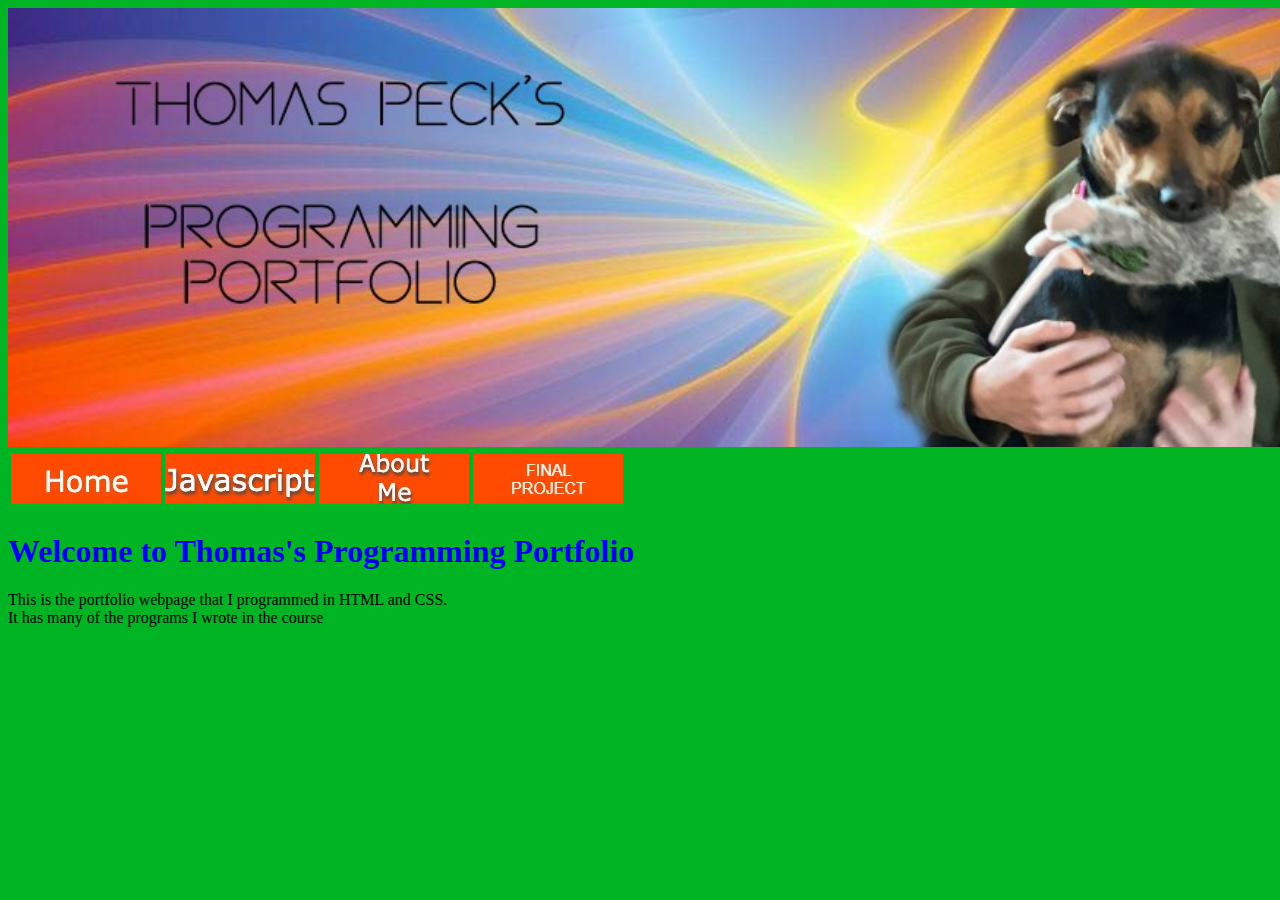
<file: index.html>
<!DOCTYPE html>
<html lang="en">
<head>
    <meta charset="UTF-8">
    <meta name="viewport" content="width=device-width, initial-scale=1.0">
    <title>Thomas P. Programming Portfolio</title>
    <link rel="stylesheet" href="style.css">

</head>
<style>
    #banner{
        width: 1500px;
    }
</style>
<body>
    <img id="banner" src="peck_ban.jpg">
    <table>
        <tbody>
            <td> <a href="index.html"> <img src="home.jpg"></a> </td>
            <td> <a href="javascript.html"> <img src="javascript.jpg"></a> </td>
            <td> <a href="about.html"><img src="aboutme.jpg"></a> </td>
            <td> <a href="finalproject.html"><img src="FINAL.jpg"></a> </td>
        </tbody>
    </table>
    <h1>Welcome to Thomas's Programming Portfolio</h1>
        This is the portfolio webpage that I programmed 
        in HTML and CSS. <br>
        It has many of the programs I wrote in the course<br><br>
</body>
</html>
</file>
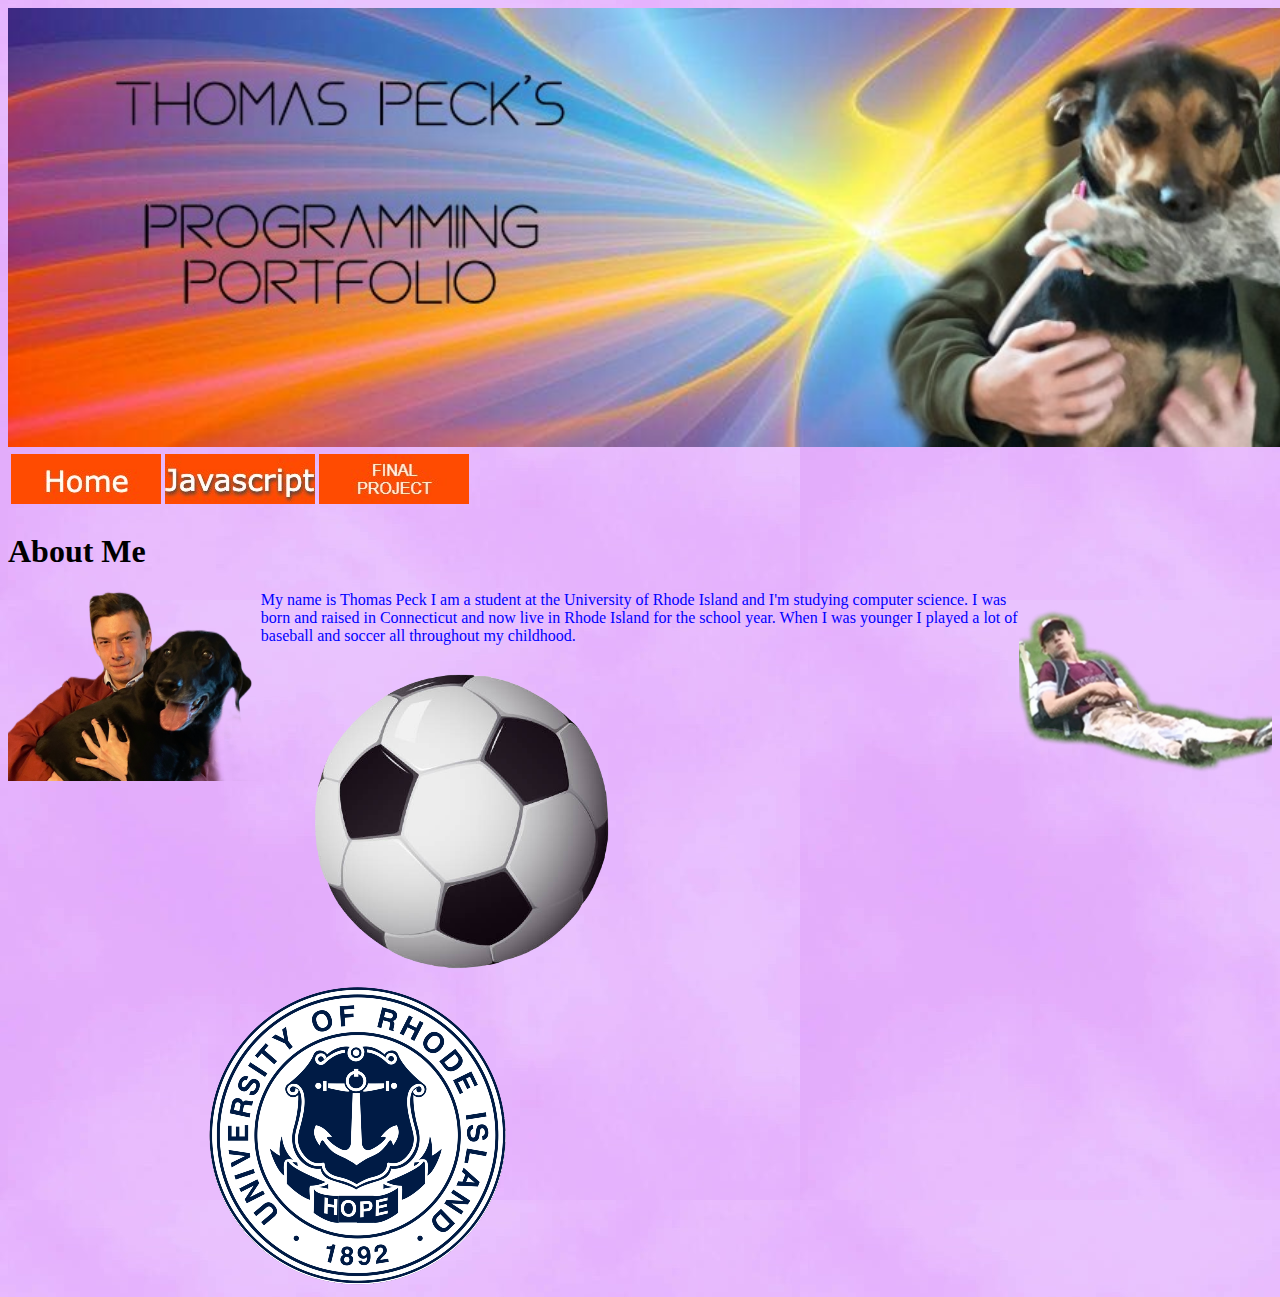
<file: about.html>
<!DOCTYPE html>
<html lang="en">
<head>
    <meta charset="UTF-8">
    <meta name="viewport" content="width=device-width, initial-scale=1.0">
    <title>About me</title>
</head>
<style>
    #banner{
        width: 1500px;
    }
    #me {
        width: 20%;
        float: left;
    }
    #me2 {
        width: 20%;
        float: right;
    }
    #soccer {
        margin-top: 10px;
        margin-left: 50px;
        margin-right: 50px;
    }
    #uri {
        margin-top: 10px;
        margin-right: 10px;
        margin-left: 200px;
    }
    body {
        background-image: url(backg.jpg);
    }
    p {
        color:rgb(0, 0, 255);
        
    }
</style>
<body>
    <img id="banner" src="peck_ban.jpg">
    <table>
        <tbody>
            <td> <a href="index.html"> <img src="home.jpg"></a> </td>
            <td> <a href="javascript.html"> <img src="javascript.jpg"></a> </td>
            <td> <a href="finalproject.html"><img src="FINAL.jpg"></a> </td>
        </tbody>
    </table>
    <h1>About Me</h1>
    <img id="me" src="me.png">
    <img id="me2" src="me2.png">
    <p>My name is Thomas Peck I am a student at the University of Rhode Island and I'm studying computer science. I was born and raised in Connecticut and now live in Rhode Island for the school year.
        When I was younger I played a lot of baseball and soccer all throughout my childhood.
   </p>
   <img id="soccer" src="soccer.png">
   <img id="uri" src="uri.png">
</body>
</html>
</file>
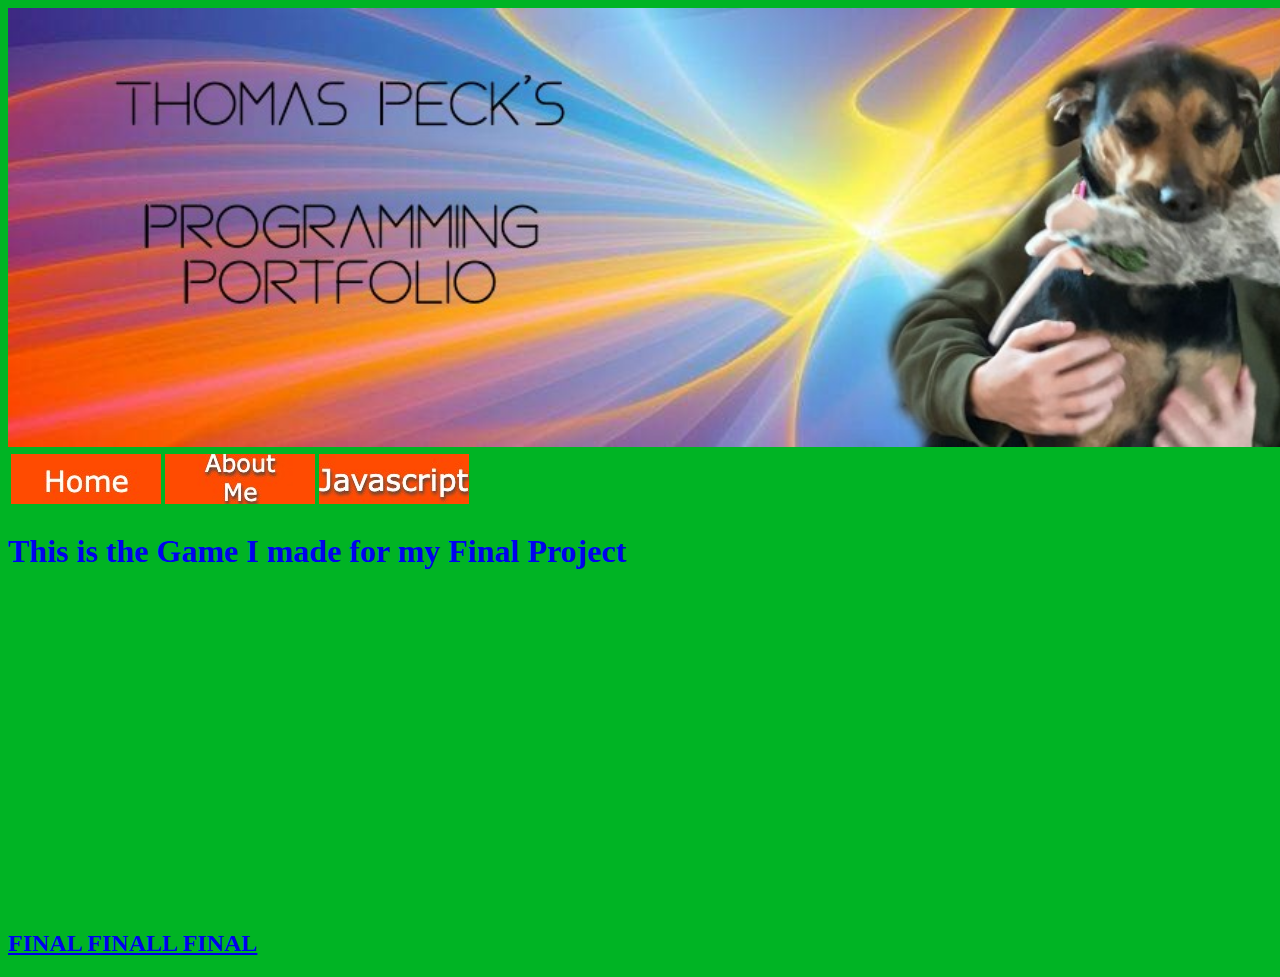
<file: finalproject.html>
<!DOCTYPE html>
<html lang="en">
<head>
    <meta charset="UTF-8">
    <meta name="viewport" content="width=device-width, initial-scale=1.0">
    <title>Javascript</title>
    <link rel="stylesheet" href="style.css">
</head>
<style>
    #banner{
        width: 1500px;
    }
</style>
<body>
    <img id="banner" src="peck_ban.jpg">
    <table>
        <tbody>
            <td> <a href="index.html"> <img src="home.jpg"></a> </td>
            <td> <a href="about.html"><img src="aboutme.jpg"></a> </td>
            <td> <a href="javascript.html"><img src="javascript.jpg"></a> </td>
        </tbody>
    </table>
    <h1>This is the Game I made for my Final Project</h1>
    <iframe width="560" height="315" src="https://www.youtube.com/embed/GdUIKRqikLs?si=9hnve72g5u5DzCxu" title="YouTube video player" frameborder="0" allow="accelerometer; autoplay; clipboard-write; encrypted-media; gyroscope; picture-in-picture; web-share" allowfullscreen></iframe>
    <h2><a href="https://www.khanacademy.org/computer-programming/final-finall-final/6016906798743552">FINAL FINALL FINAL</a></h2><script src="https://www.khanacademy.org/computer-programming/final-finall-final/6016906798743552/embed.js?editor=no&buttons=no&author=no&embed=yes"></script>
</body>
</html>
</file>
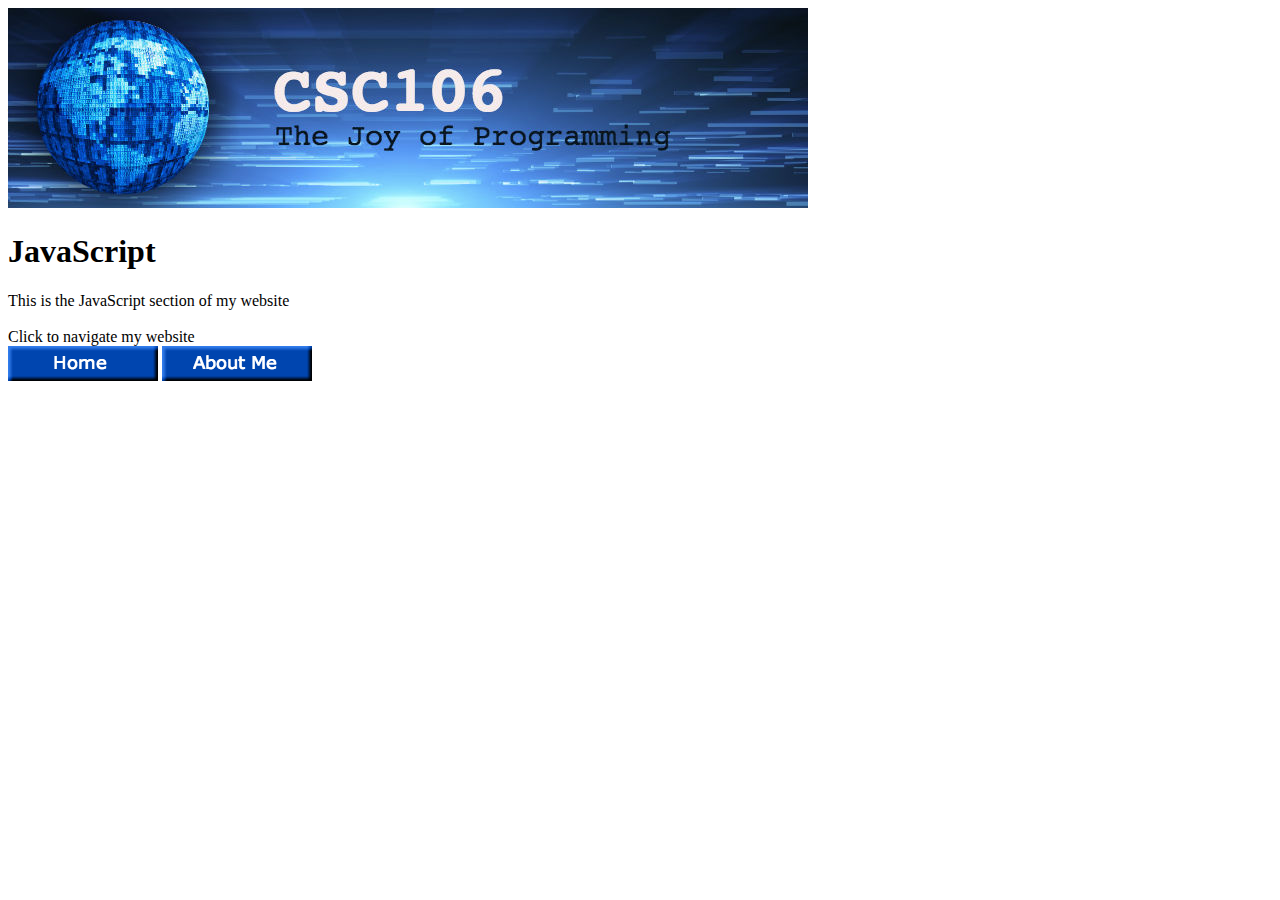
<file: Javascript.html>
<!DOCTYPE html>
<html lang="en">
<head>
    <meta charset="UTF-8">
    <meta name="viewport" content="width=device-width, initial-scale=1.0">
    <title>Javascript</title>
</head>
<body>
    <img src="banner.jpeg">
    <h1>JavaScript</h1>
    This is the JavaScript section of my website<br> <br>
    Click to navigate my website <br>
    <a href="index.html"><img src="home.png"></a> <a href="about.html"><img src="about me.png"></a>

</body>
</html>
</file>
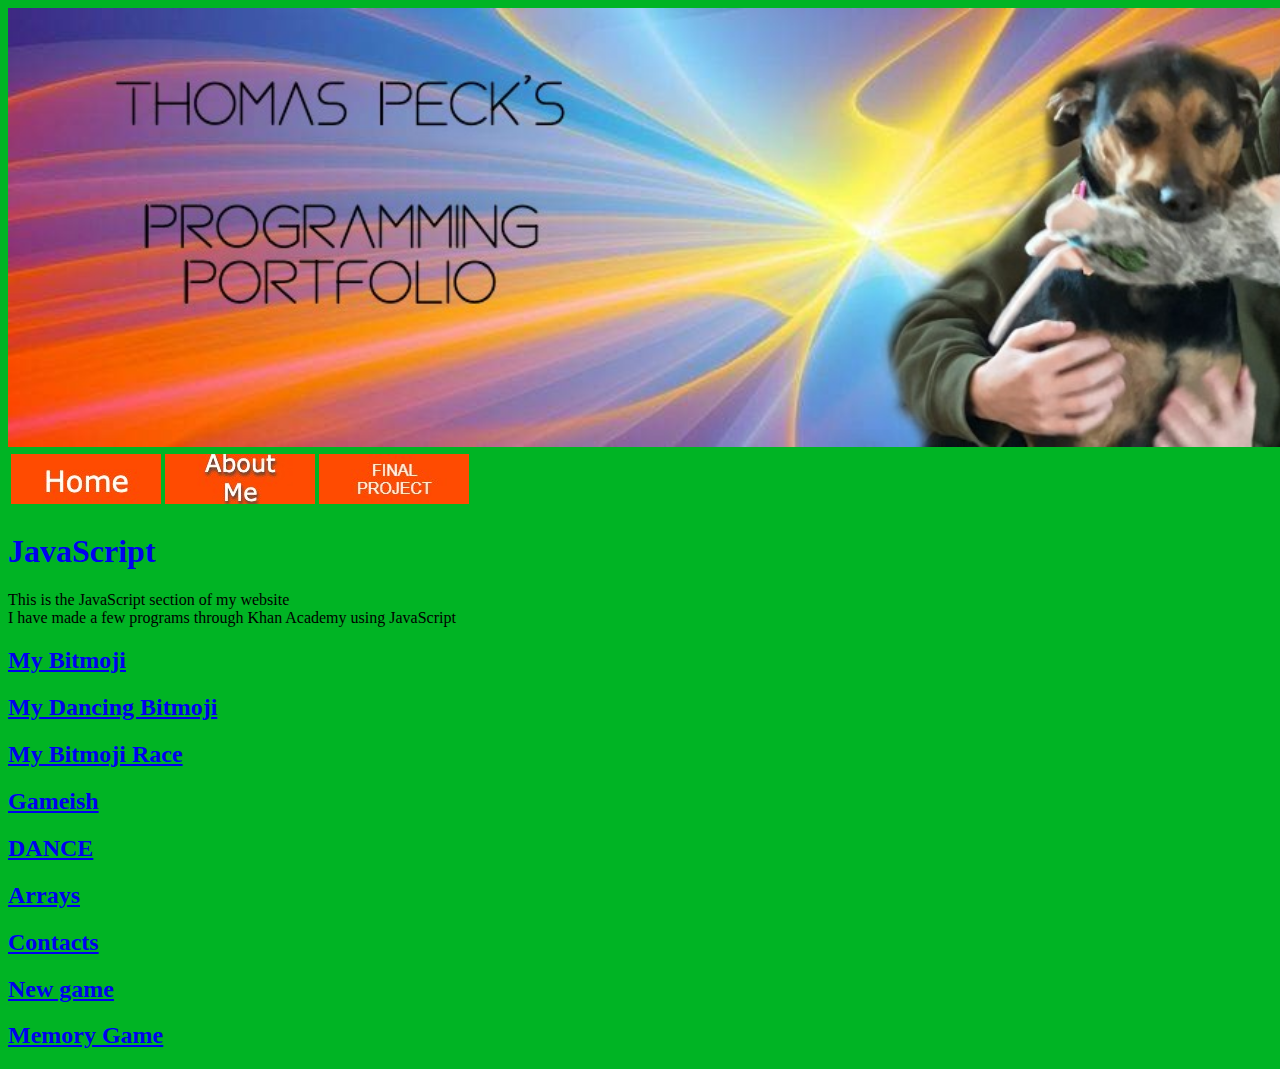
<file: javascript.html>
<!DOCTYPE html>
<html lang="en">
<head>
    <meta charset="UTF-8">
    <meta name="viewport" content="width=device-width, initial-scale=1.0">
    <title>Javascript</title>
    <link rel="stylesheet" href="style.css">
</head>
<style>
    #banner{
        width: 1500px;
    }
</style>
<body>
    <img id="banner" src="peck_ban.jpg">
    <table>
        <tbody>
            <td> <a href="index.html"> <img src="home.jpg"></a> </td>
            <td> <a href="about.html"><img src="aboutme.jpg"></a> </td>
            <td> <a href="finalproject.html"><img src="FINAL.jpg"></a> </td>
        </tbody>
    </table>
    <h1>JavaScript</h1>
    This is the JavaScript section of my website<br>
    I have made a few programs through Khan Academy using JavaScript
    <h2><a href="https://www.khanacademy.org/computer-programming/peck_bitmoji/4641836054134784">My Bitmoji</a></h2>
    <h2><a href="https://www.khanacademy.org/computer-programming/peck_bitmoji_dance/4931418662420480">My Dancing Bitmoji</a></h2>
    <h2><a href="https://www.khanacademy.org/computer-programming/please/5972829797138432">My Bitmoji Race</a></h2>
    <h2><a href="https://www.khanacademy.org/computer-programming/gameish/4874850323447808">Gameish</a></h2><script src="https://www.khanacademy.org/computer-programming/gameish/4874850323447808/embed.js?editor=no&buttons=no&author=no&embed=yes"></script>
    <h2><a href="https://www.khanacademy.org/computer-programming/dance/6702297912229888">DANCE</a></h2><script src="https://www.khanacademy.org/computer-programming/dance/6702297912229888/embed.js?editor=no&buttons=no&author=no&embed=yes"></script>
    <h2><a href="https://www.khanacademy.org/computer-programming/arrays/6369024170311680">Arrays</a></h2><script src="https://www.khanacademy.org/computer-programming/arrays/6369024170311680/embed.js?editor=no&buttons=no&author=no&embed=yes"></script>
    <h2><a href="https://www.khanacademy.org/computer-programming/contacts/6222332670296064">Contacts</a></h2><script src="https://www.khanacademy.org/computer-programming/contacts/6222332670296064/embed.js?editor=no&buttons=no&author=no&embed=yes"></script>
    <h2><a href="https://www.khanacademy.org/computer-programming/new-game/5348962521104384">New game</a></h2><script src="https://www.khanacademy.org/computer-programming/new-game/5348962521104384/embed.js?editor=no&buttons=no&author=no&embed=yes"></script>
    <h2><a href="https://www.khanacademy.org/computer-programming/mem-game-no/4505557889368064">Memory Game </a></h2><script src="https://www.khanacademy.org/computer-programming/mem-game-no/4505557889368064/embed.js?editor=no&buttons=no&author=no&embed=yes"></script>
</body>
</html>
</file>
<file: style.css>
h1 {
    color: rgb(1, 1, 238);
}  

body {
    background-color: rgb(0, 180, 36);
}
</file>
